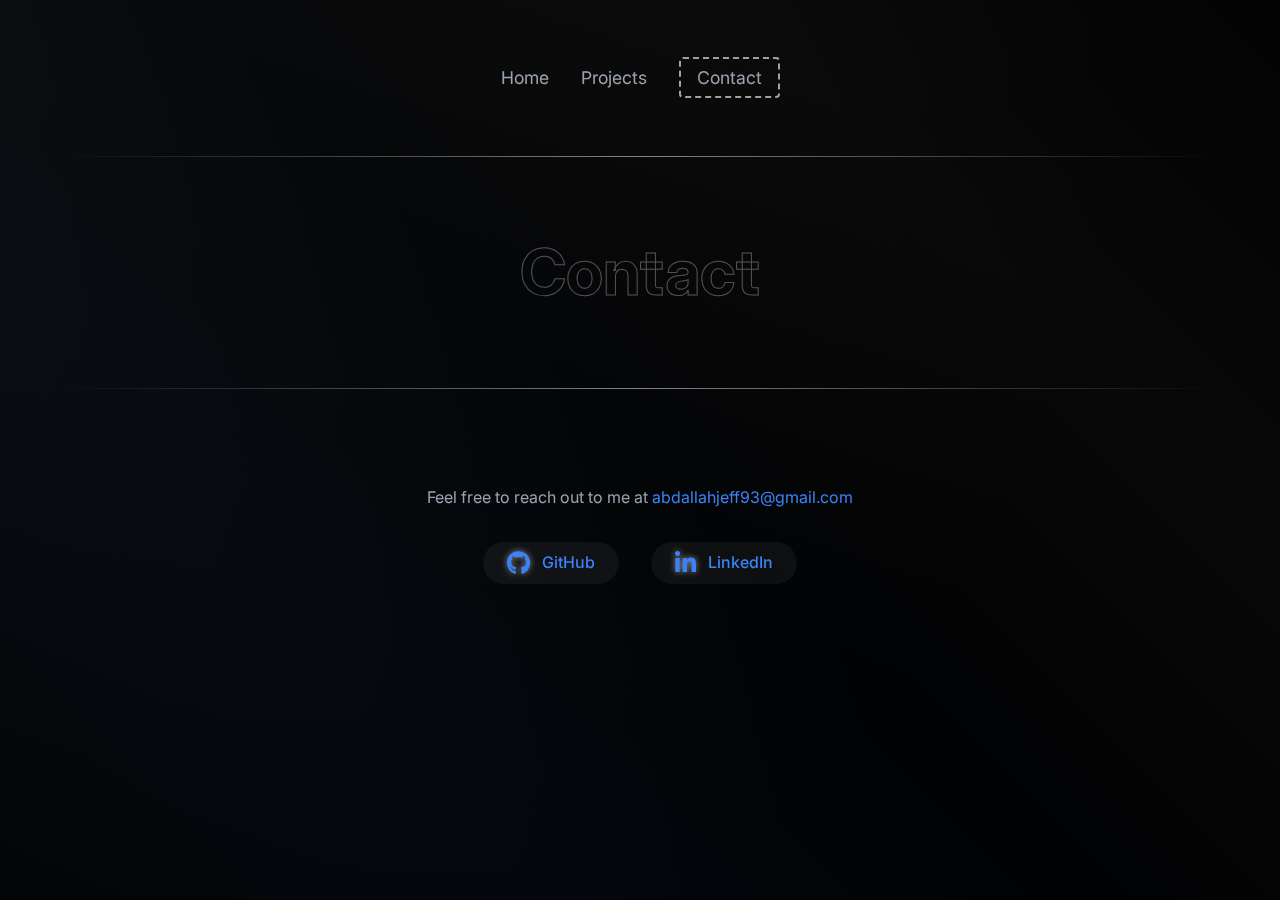
<file: contact.html>
<!DOCTYPE html>
<html lang="en">
<head>
    <meta charset="UTF-8">
    <meta name="viewport" content="width=device-width, initial-scale=1.0">
    <title>Contact - 0x_Jeff</title>
    <link rel="stylesheet" href="styles.css">
    <link rel="icon" href="public/favicon.ico?v=2" type="image/x-icon">
    <!-- Google Fonts -->
    <link rel="preconnect" href="https://fonts.googleapis.com">
    <link rel="preconnect" href="https://fonts.gstatic.com" crossorigin>
    <link href="https://fonts.googleapis.com/css2?family=Inter:wght@400;500;600;700&display=swap" rel="stylesheet">
    <!-- Font Awesome for social icons -->
    <link rel="stylesheet" href="https://cdnjs.cloudflare.com/ajax/libs/font-awesome/6.4.0/css/all.min.css">
</head>
<body>
    <div class="container">
        <nav class="navigation">
            <ul>
                <li><a href="index.html">Home</a></li>
                <li><a href="projects.html">Projects</a></li>
                <li><a href="contact.html" class="try-button">Contact</a></li>
            </ul>
        </nav>
        
        <div class="divider"></div>

        <header class="page-header">
            <h1>Contact</h1>
        </header>

        <div class="divider"></div>

        <section class="contact">
            <p>Feel free to reach out to me at <a href="mailto:your.email@example.com">abdallahjeff93@gmail.com</a></p>
            <div class="social-links">
                <a href="https://github.com/0xJeff1" target="_blank" class="social-link">
                    <i class="fab fa-github"></i>
                    <span>GitHub</span>
                </a>
                <a href="https://www.linkedin.com/in/abdallah-jeftani-356050204/" target="_blank" class="social-link">
                    <i class="fab fa-linkedin-in"></i>
                    <span>LinkedIn</span>
                </a>
                
            </div>
        </section>

    </div>
</body>
</html>
</file>
<file: styles.css>
/* Base Styles */
:root {
    --color-background: #000000;
    --color-text-primary: #ffffff;
    --color-text-secondary: #9ca3af;
    --color-accent: #3b82f6;
    --color-border: rgba(255, 255, 255, 0.1);
    --font-sans: 'Inter', -apple-system, BlinkMacSystemFont, 'Segoe UI', Roboto, Oxygen, Ubuntu, Cantarell, 'Open Sans', 'Helvetica Neue', sans-serif;
}

* {
    margin: 0;
    padding: 0;
    box-sizing: border-box;
}

body {
    background-color: var(--color-background);
    background-image: radial-gradient(circle at top left, rgba(50, 50, 50, 0.2), transparent 80%);
    color: var(--color-text-primary);
    font-family: var(--font-sans);
    line-height: 1.6;
    min-height: 100vh;
    overflow-x: hidden;
}

body::before {
    content: '';
    position: fixed;
    top: 0;
    left: 0;
    width: 100vw;
    height: 100vh;
    background: linear-gradient(
        45deg, 
        rgba(59, 130, 246, 0.02) 0%, 
        rgba(59, 130, 246, 0.05) 25%, 
        rgba(59, 130, 246, 0.01) 50%, 
        rgba(255, 255, 255, 0.03) 75%, 
        rgba(255, 255, 255, 0.01) 100%
    );
    z-index: -1;
    animation: lightBeam 15s linear infinite;
    transform-origin: center;
}

@keyframes lightBeam {
    0% {
        transform: rotate(0deg);
        opacity: 0.5;
    }
    50% {
        opacity: 0.8;
    }
    100% {
        transform: rotate(360deg);
        opacity: 0.5;
    }
}

.container {
    max-width: 1200px;
    margin: 0 auto;
    padding: 0 1rem;
}

/* Navigation */
.navigation {
    padding: 4rem 0 2rem;
    animation: fadeIn 1s ease-in;
}

.navigation ul {
    display: flex;
    justify-content: center;
    gap: 2rem;
    list-style: none;
}

.navigation a {
    color: var(--color-text-secondary);
    text-decoration: none;
    font-size: 1.1rem;
    transition: color 0.5s;
}

.navigation a:hover, 
.navigation a.active {
    color: var(--color-text-primary);
}

.try-button {
    padding: 0.5rem 1rem;
    border: 2px dashed var(--color-text-secondary);
    border-radius: 0.25rem;
}

.try-button:hover {
    border-color: var(--color-text-primary);
}

/* Divider */
.divider {
    height: 1px;
    width: 100%;
    background: linear-gradient(to right, transparent, rgba(255,255,255,0.5), transparent);
    margin: 2rem 0;
    animation: glow 2s infinite alternate;
}

/* Hero Section */
.hero {
    display: flex;
    align-items: center;
    justify-content: center;
    padding: 2rem 0;
    position: relative;
}

.name {
    font-size: 6rem;
    font-weight: 700;
    text-align: center;
    cursor: default;
    color: transparent;
    -webkit-text-stroke: 1px rgba(255,255,255,0.3);
    transition: transform 1s;
    animation: titleAnimation 1s ease-in;
}

.name:hover {
    transform: scale(1.1);
}

.avatar {
    width: 100px;
    height: 100px;
    border-radius: 50%;
    object-fit: cover;
    margin-left: 1rem;
    float: right;
}

/* Page Header */
.page-header {
    text-align: center;
    padding: 2rem 0;
    animation: fadeIn 1s ease-in;
}

.page-header h1 {
    font-size: 4rem;
    font-weight: 700;
    color: transparent;
    -webkit-text-stroke: 1px rgba(255,255,255,0.3);
    animation: titleAnimation 1s ease-in;
}

/* Bio Section */
.bio {
    text-align: center;
    max-width: 800px;
    margin: 0 auto;
    padding: 2rem 0;
    animation: fadeIn 1.5s ease-in;
}

.bio h2 {
    color: var(--color-text-secondary);
    font-weight: 400;
    font-size: 1.25rem;
    margin-bottom: 0.5rem;
}

.bio p {
    color: var(--color-text-secondary);
    margin-bottom: 2rem;
    font-size: 1.1rem;
}

.school-link {
    color: var(--color-accent);
    text-decoration: none;
    font-weight: 600;
    transition: all 0.3s ease;
    position: relative;
}

.school-link:hover {
    color: #4f8ef7;
    text-decoration: none;
}

.school-link::after {
    content: '';
    position: absolute;
    width: 100%;
    height: 2px;
    bottom: -2px;
    left: 0;
    background-color: var(--color-accent);
    transform: scaleX(0);
    transform-origin: bottom right;
    transition: transform 0.3s ease;
}

.school-link:hover::after {
    transform: scaleX(1);
    transform-origin: bottom left;
}

.bio-text {
    color: var(--color-text-secondary);
    margin-bottom: 2rem;
    font-size: 1.1rem;
    line-height: 1.6;
}

.organizations,
.recent-activity {
    margin-top: 2rem;
}

.organizations h3,
.recent-activity h3 {
    color: var(--color-text-secondary);
    font-size: 1.1rem;
    margin-bottom: 1rem;
}

.org-list {
    display: flex;
    justify-content: center;
    gap: 1rem;
    flex-wrap: wrap;
}

.org {
    background-color: rgba(255, 255, 255, 0.05);
    padding: 0.5rem 1rem;
    border-radius: 2rem;
    font-size: 0.9rem;
}

.activity-list {
    list-style: none;
    padding: 0;
}

.activity-list li {
    margin-bottom: 0.5rem;
    color: var(--color-text-secondary);
}

/* Projects Section */
.projects {
    padding: 4rem 0;
}

.projects h2 {
    text-align: center;
    margin-bottom: 2rem;
    font-size: 2rem;
}

.project-grid {
    display: grid;
    grid-template-columns: repeat(auto-fill, minmax(300px, 1fr));
    gap: 2rem;
}

.project-card {
    background-color: rgba(255, 255, 255, 0.05);
    border-radius: 0.5rem;
    padding: 1.5rem;
    transition: transform 0.3s, box-shadow 0.3s;
    cursor: pointer;
}

.project-card:hover {
    transform: translateY(-5px);
    box-shadow: 0 10px 20px rgba(0, 0, 0, 0.3);
}

.project-card h3 {
    margin-bottom: 1rem;
    color: var(--color-text-primary);
}

.project-card p {
    color: var(--color-text-secondary);
    margin-bottom: 1rem;
}

.project-tags {
    display: flex;
    flex-wrap: wrap;
    gap: 0.5rem;
}

.tag {
    background-color: rgba(255, 255, 255, 0.1);
    padding: 0.25rem 0.75rem;
    border-radius: 1rem;
    font-size: 0.8rem;
    color: var(--color-text-secondary);
}

.project-header {
    display: flex;
    justify-content: space-between;
    align-items: center;
    margin-bottom: 0.75rem;
}

.github-link {
    color: var(--color-text-secondary);
    font-size: 1.5rem;
    transition: color 0.3s, transform 0.3s;
}

.github-link:hover {
    color: #ffffff;
    transform: scale(1.1);
}

.github-link i {
    filter: drop-shadow(0 0 2px rgba(255, 255, 255, 0.7));
}

.github-link:hover i {
    filter: drop-shadow(0 0 5px rgba(255, 255, 255, 0.9));
}

/* Contact Section */
.contact {
    padding: 4rem 0;
    text-align: center;
}

.contact h2 {
    margin-bottom: 1.5rem;
    font-size: 2rem;
}

.contact p {
    margin-bottom: 2rem;
    color: var(--color-text-secondary);
}

.contact a {
    color: var(--color-accent);
    text-decoration: none;
}

.contact a:hover {
    text-decoration: underline;
}

.social-links {
    display: flex;
    justify-content: center;
    gap: 2rem;
    margin-top: 2rem;
    margin-bottom: 3rem;
}

.social-link {
    display: flex;
    align-items: center;
    color: var(--color-text-secondary);
    transition: all 0.3s ease;
    padding: 0.5rem 1.5rem;
    background-color: rgba(255, 255, 255, 0.05);
    border-radius: 2rem;
    text-decoration: none;
}

.social-link:hover {
    color: var(--color-text-primary);
    background-color: rgba(255, 255, 255, 0.1);
    transform: translateY(-3px);
    box-shadow: 0 5px 15px rgba(0, 0, 0, 0.2);
}

.social-link i {
    font-size: 1.5rem;
    margin-right: 0.75rem;
    filter: drop-shadow(0 0 3px rgba(255, 255, 255, 0.5));
}

.social-link:hover i {
    filter: drop-shadow(0 0 5px var(--color-accent));
}

.social-link span {
    font-weight: 500;
}

/* Contact Form */
.contact-form {
    max-width: 600px;
    margin: 0 auto;
    padding: 2rem;
    background-color: rgba(255, 255, 255, 0.05);
    border-radius: 0.5rem;
    text-align: left;
}

.contact-form h3 {
    color: var(--color-text-secondary);
    font-size: 1.5rem;
    margin-bottom: 1.5rem;
    text-align: center;
}

.form-group {
    margin-bottom: 1.5rem;
}

.form-group label {
    display: block;
    margin-bottom: 0.5rem;
    color: var(--color-text-secondary);
}

.form-group input,
.form-group textarea {
    width: 100%;
    padding: 0.75rem;
    background-color: rgba(255, 255, 255, 0.1);
    border: 1px solid var(--color-border);
    border-radius: 0.25rem;
    color: var(--color-text-primary);
    font-family: var(--font-sans);
    font-size: 1rem;
    transition: border-color 0.3s, box-shadow 0.3s;
}

.form-group input:focus,
.form-group textarea:focus {
    outline: none;
    border-color: var(--color-accent);
    box-shadow: 0 0 0 2px rgba(59, 130, 246, 0.3);
}

.submit-btn {
    display: block;
    width: 100%;
    padding: 0.75rem;
    background-color: var(--color-accent);
    color: white;
    border: none;
    border-radius: 0.25rem;
    font-size: 1rem;
    font-weight: 500;
    cursor: pointer;
    transition: background-color 0.3s;
}

.submit-btn:hover {
    background-color: #2563eb;
}

/* Footer */
footer {
    text-align: center;
    padding: 2rem 0;
    color: var(--color-text-secondary);
    font-size: 0.9rem;
    border-top: 1px solid var(--color-border);
    margin-top: 2rem;
}

/* Animations */
@keyframes fadeIn {
    from {
        opacity: 0;
    }
    to {
        opacity: 1;
    }
}

@keyframes glow {
    from {
        opacity: 0.3;
    }
    to {
        opacity: 1;
    }
}

@keyframes titleAnimation {
    from {
        transform: translateY(20px);
        opacity: 0;
    }
    to {
        transform: translateY(0);
        opacity: 1;
    }
}

/* Media Queries */
@media (max-width: 768px) {
    .name {
        font-size: 3rem;
    }
    
    .page-header h1 {
        font-size: 2.5rem;
    }
    
    .navigation ul {
        flex-direction: column;
        align-items: center;
        gap: 1rem;
    }
    
    .project-grid {
        grid-template-columns: 1fr;
    }
    
    .social-links {
        flex-direction: column;
        gap: 1rem;
    }
}

@media (max-width: 480px) {
    .name {
        font-size: 2rem;
    }
    
    .page-header h1 {
        font-size: 2rem;
    }
    
    .avatar {
        width: 60px;
        height: 60px;
    }
    
    .hero {
        flex-direction: column;
    }
    
    .avatar {
        margin-left: 0;
        margin-top: 1rem;
    }
}

/* Tech Flower Button */
.tech-flower-container {
    position: fixed;
    right: 20px;
    bottom: 20px;
    z-index: 999;
    pointer-events: auto;
}

.tech-flower-button {
    width: 60px;
    height: 60px;
    border-radius: 50%;
    background-color: var(--color-accent);
    display: flex;
    justify-content: center;
    align-items: center;
    cursor: pointer;
    box-shadow: 0 4px 15px rgba(59, 130, 246, 0.3);
    transition: transform 0.3s, box-shadow 0.3s;
    position: relative;
    z-index: 1000;
    pointer-events: auto;
}

.tech-flower-button:hover {
    transform: scale(1.1);
    box-shadow: 0 6px 20px rgba(59, 130, 246, 0.5);
}

.tech-flower-button i {
    font-size: 24px;
    color: white;
    filter: drop-shadow(0 0 3px rgba(255, 255, 255, 0.5));
}

.tech-petals {
    position: absolute;
    width: 300px;
    height: 300px;
    bottom: 30px;
    right: 30px;
    opacity: 0;
    visibility: hidden;
    transition: opacity 0.5s, transform 0.5s, visibility 0.5s;
    transform: scale(0.8);
    transform-origin: bottom right;
    z-index: 999;
    pointer-events: none;
}

.tech-petals.visible {
    opacity: 1;
    visibility: visible;
    transform: scale(1);
    pointer-events: auto;
}

.tech-petal {
    position: absolute;
    width: 80px;
    height: 80px;
    display: flex;
    justify-content: center;
    align-items: center;
    background-color: rgba(0, 0, 0, 0.8);
    border: 1px solid var(--color-border);
    border-radius: 50%;
    box-shadow: 0 4px 10px rgba(0, 0, 0, 0.3);
    transition: transform 0.3s, box-shadow 0.3s;
    cursor: pointer;
    pointer-events: auto;
}

.tech-petal:hover {
    transform: scale(1.1);
    box-shadow: 0 6px 15px rgba(59, 130, 246, 0.3);
}

.tech-petal img {
    width: 40px;
    height: 40px;
    object-fit: contain;
    filter: drop-shadow(0 0 2px rgba(255, 255, 255, 0.5));
}

/* Position petals in a flower pattern */
.tech-petal:nth-child(1) {
    top: 0;
    left: calc(50% - 40px);
}

.tech-petal:nth-child(2) {
    top: 33px;
    left: 33px;
}

.tech-petal:nth-child(3) {
    top: 110px;
    left: 0;
}

.tech-petal:nth-child(4) {
    top: 187px;
    left: 33px;
}

.tech-petal:nth-child(5) {
    top: 220px;
    left: calc(50% - 40px);
}

.tech-petal:nth-child(6) {
    top: 187px;
    left: calc(100% - 113px);
}

.tech-petal:nth-child(7) {
    top: 110px;
    left: calc(100% - 80px);
}

.tech-petal:nth-child(8) {
    top: 33px;
    left: calc(100% - 113px);
}

.tech-petal:nth-child(9) {
    top: -25px;
    left: calc(75% - 40px);
}

.tech-tooltip {
    position: absolute;
    bottom: 100%;
    left: 50%;
    transform: translateX(-50%) translateY(-10px);
    background-color: rgba(0, 0, 0, 0.8);
    color: var(--color-text-primary);
    font-size: 14px;
    padding: 5px 10px;
    border-radius: 4px;
    opacity: 0;
    pointer-events: none;
    transition: opacity 0.3s, transform 0.3s;
    white-space: nowrap;
}

.tech-petal:hover .tech-tooltip {
    opacity: 1;
    transform: translateX(-50%) translateY(-5px);
}

/* Animation for flower opening */
@keyframes petalOpen {
    0% {
        opacity: 0;
        transform: scale(0.5) rotate(45deg);
    }
    100% {
        opacity: 1;
        transform: scale(1) rotate(0deg);
    }
}

.tech-petal.animate {
    animation: petalOpen 0.5s forwards;
}

/* Modal Styles */
.modal {
    display: none;
    position: fixed;
    top: 0;
    left: 0;
    width: 100%;
    height: 100%;
    background-color: rgba(0, 0, 0, 0.8);
    z-index: 1000;
    backdrop-filter: blur(5px);
    opacity: 0;
    transition: opacity 0.3s ease;
}

.show-modal {
    display: flex;
    justify-content: center;
    align-items: center;
    opacity: 1;
}

.modal-content {
    background-color: var(--color-background);
    border: 1px solid rgba(255, 255, 255, 0.1);
    border-radius: 0.5rem;
    width: 90%;
    max-width: 800px;
    max-height: 85vh;
    overflow-y: auto;
    padding: 2rem;
    box-shadow: 0 0 30px rgba(59, 130, 246, 0.1);
    position: relative;
    animation: modalFadeIn 0.3s ease-in;
}

@keyframes modalFadeIn {
    from {
        transform: translateY(-30px);
        opacity: 0;
    }
    to {
        transform: translateY(0);
        opacity: 1;
    }
}

.close-modal {
    position: absolute;
    top: 1rem;
    right: 1.5rem;
    font-size: 2rem;
    color: var(--color-text-secondary);
    cursor: pointer;
    transition: color 0.3s, transform 0.3s;
}

.close-modal:hover {
    color: var(--color-text-primary);
    transform: rotate(90deg);
}

.modal-header {
    display: flex;
    justify-content: space-between;
    align-items: center;
    margin-bottom: 1rem;
}

.modal-header h2 {
    font-size: 2.5rem;
    color: #fff;
    text-shadow: 0 0 5px #fff, 
                0 0 10px #fff, 
                0 0 15px #0073e6,
                0 0 20px #0073e6, 
                0 0 25px #0073e6,
                0 0 30px #0073e6;
    animation: neonPulse 1.5s infinite alternate;
    letter-spacing: 2px;
    margin: 0;
}

.modal-header a {
    font-size: 2rem;
    color: var(--color-text-secondary);
    transition: color 0.3s, transform 0.3s;
}

.modal-header a:hover {
    color: var(--color-text-primary);
    transform: scale(1.1);
}

.modal-header a i {
    filter: drop-shadow(0 0 3px rgba(255, 255, 255, 0.5));
}

.modal-header a:hover i {
    filter: drop-shadow(0 0 5px var(--color-accent));
}

.modal-body {
    padding: 1rem 0;
}

.modal-body p {
    color: var(--color-text-secondary);
    line-height: 1.6;
    margin-bottom: 2rem;
}

.modal-section {
    margin-bottom: 2rem;
}

.modal-section h3 {
    font-size: 1.2rem;
    color: var(--color-text-primary);
    margin-bottom: 1rem;
    border-left: 3px solid var(--color-accent);
    padding-left: 0.75rem;
}

.modal-section ul {
    list-style: none;
    padding-left: 1rem;
}

.modal-section ul li {
    color: var(--color-text-secondary);
    margin-bottom: 0.5rem;
    position: relative;
    padding-left: 1.5rem;
}

.modal-section ul li::before {
    content: "▹";
    position: absolute;
    left: 0;
    color: var(--color-accent);
}

/* Scrollbar styling for modal */
.modal-content::-webkit-scrollbar {
    width: 8px;
}

.modal-content::-webkit-scrollbar-track {
    background: rgba(255, 255, 255, 0.05);
    border-radius: 4px;
}

.modal-content::-webkit-scrollbar-thumb {
    background: var(--color-accent);
    border-radius: 4px;
}

.modal-content::-webkit-scrollbar-thumb:hover {
    background: #2563eb;
}

/* Media Queries for Modal */
@media (max-width: 768px) {
    .modal-content {
        padding: 1.5rem;
    }
    
    .modal-header h2 {
        font-size: 1.8rem;
    }
}

@media (max-width: 480px) {
    .modal-content {
        padding: 1rem;
    }
    
    .modal-header h2 {
        font-size: 1.5rem;
    }
    
    .close-modal {
        top: 0.5rem;
        right: 1rem;
    }
}
</file>
